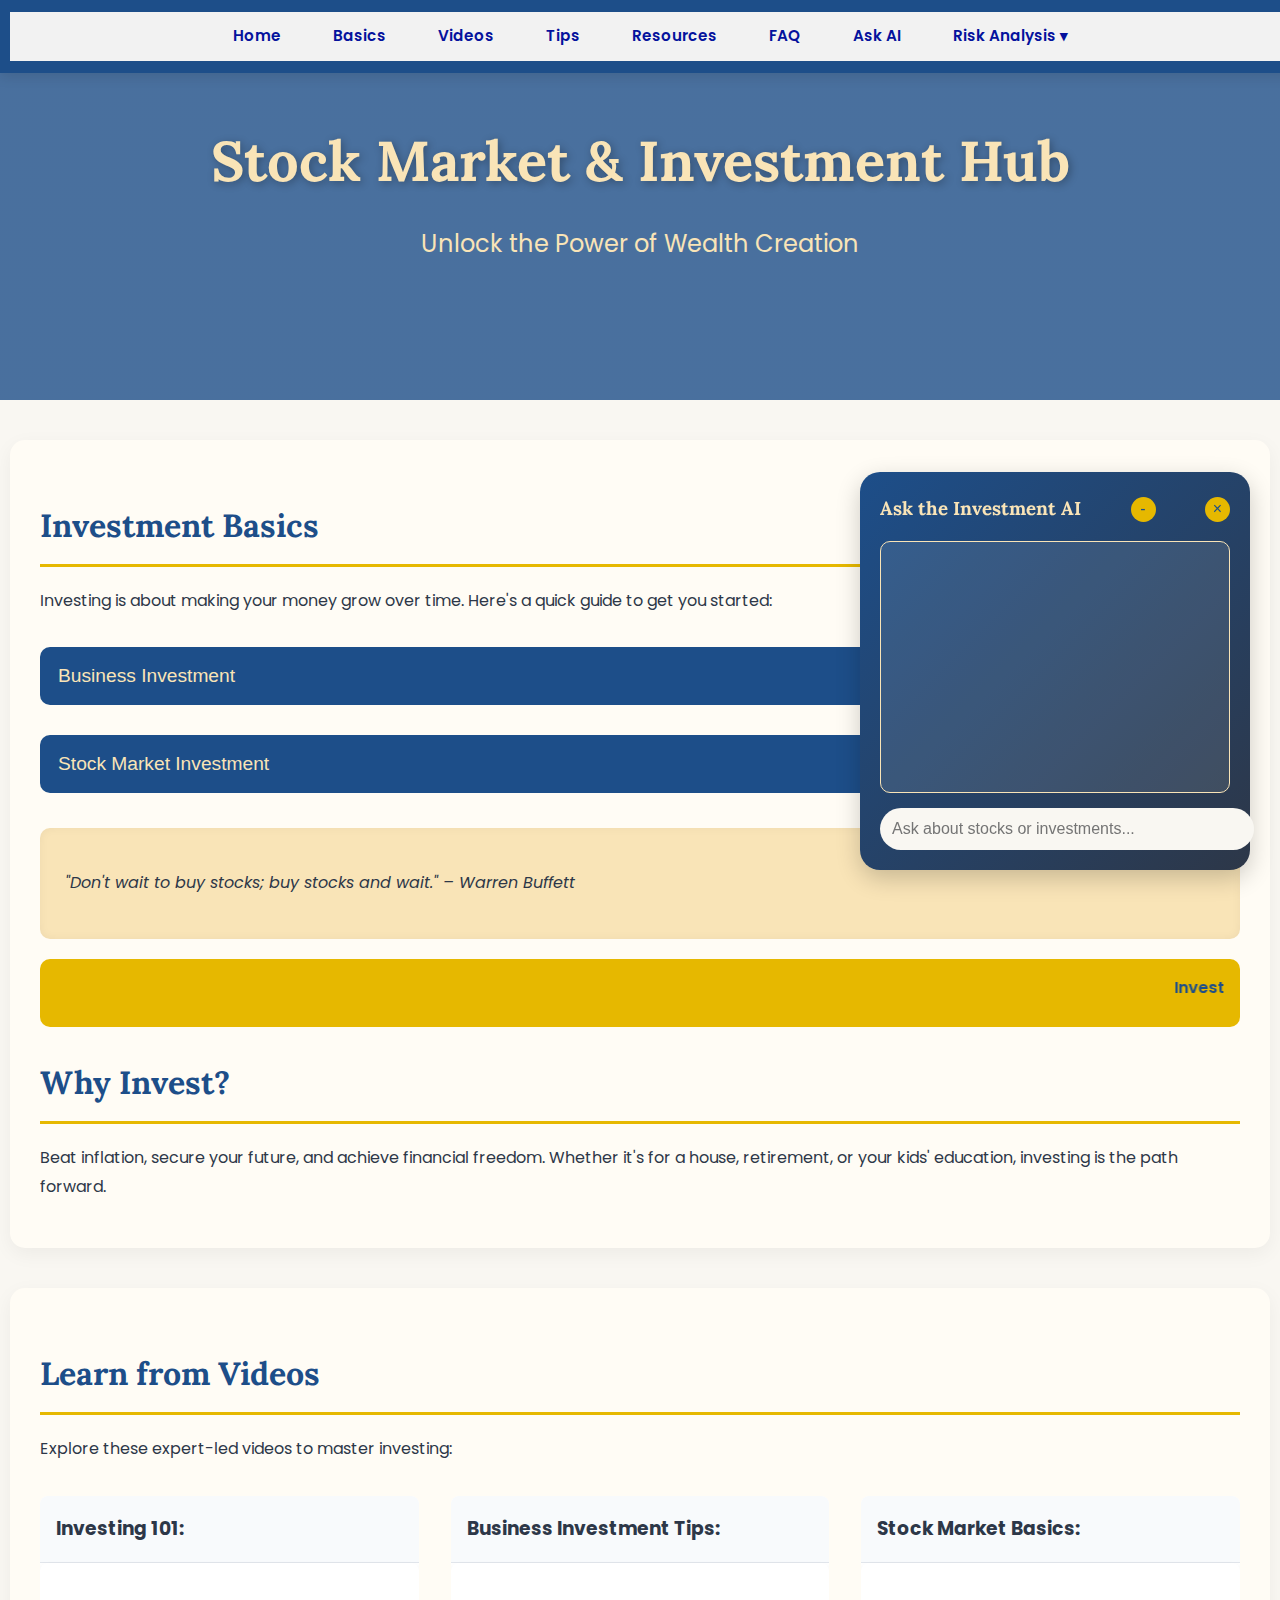
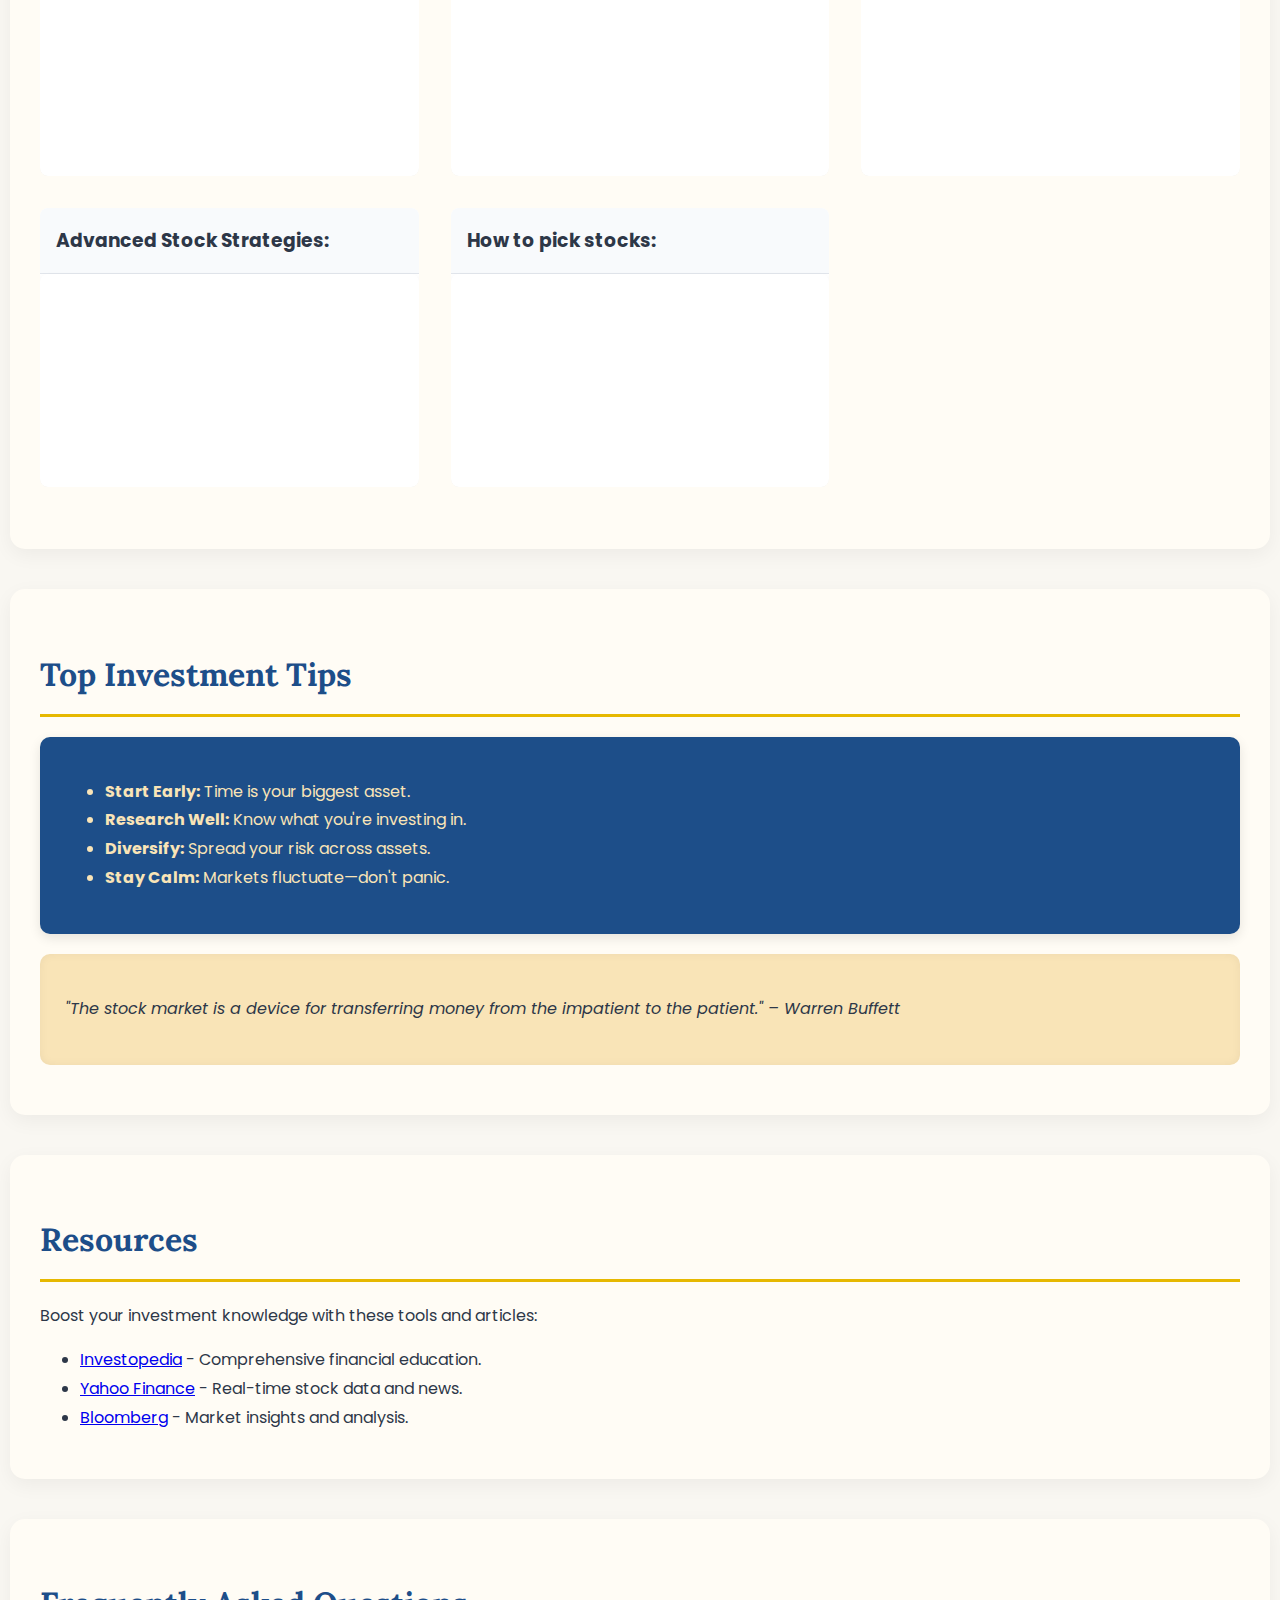
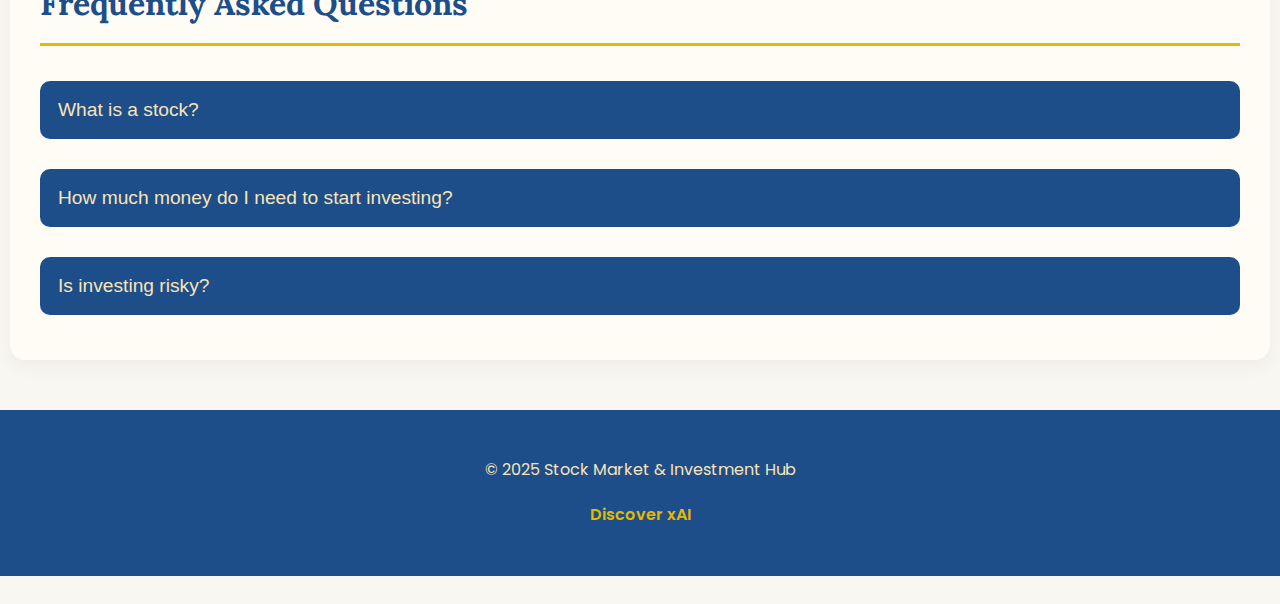
<file: ui/index.html>
<!DOCTYPE html>
<html lang="en">
  <head>
    <meta charset="UTF-8" />
    <meta name="viewport" content="width=device-width, initial-scale=1.0" />
    <title>Stock Market & Investment Hub</title>
    <link rel="stylesheet" href="style.css" />
    <link href="https://fonts.googleapis.com/css2?family=Poppins:wght@400;600&family=Lora:wght@400;700&display=swap" rel="stylesheet" />
    
    <style>
      /* Video Embed Styles */
      .video-grid {
        display: grid;
        grid-template-columns: repeat(auto-fit, minmax(300px, 1fr));
        gap: 2rem;
        margin: 2rem 0;
      }
      .video-container {
        position: relative;
        padding-bottom: 56.25%; /* 16:9 Aspect Ratio */
        height: 0;
        overflow: hidden;
        border-radius: 8px;
        box-shadow: 0 4px 6px rgba(0, 0, 0, 0.1);
      }
      .video-container iframe {
        position: absolute;
        top: 0;
        left: 0;
        width: 100%;
        height: 100%;
        border: none;
      }
      .video-wrapper {
        background: white;
        border-radius: 8px;
        overflow: hidden;
      }
      .video-wrapper h3 {
        padding: 1rem;
        margin: 0;
        background: #f8fafc;
        border-bottom: 1px solid #e1e5eb;
      }
    </style>
  </head>
  <body>
 
    <nav>
  <ul style="display: flex; gap: 20px; list-style: none; background-color: #f2f2f2; padding: 10px;">
    <li><a href="#home">Home</a></li>
    <li><a href="#basics">Basics</a></li>
    <li><a href="#videos">Videos</a></li>
    <li><a href="#tips">Tips</a></li>
    <li><a href="#resources">Resources</a></li>
    <li><a href="#faq">FAQ</a></li>
    <li><a href="#chat" id="ask-ai-link">Ask AI</a></li>
    
    <!-- Dropdown Menu for Risk Analysis -->
    <li class="dropdown" style="position: relative;">
      <a href="#" style="text-decoration: none;">Risk Analysis ▾</a>
      <ul class="dropdown-menu" style="
        position: absolute;
        top: 100%;
        left: 0;
        background-color: #ffffff;
        border: 1px solid #ddd;
        padding: 10px;
        list-style: none;
        display: none;
        z-index: 999;
        width: 200px;
      ">
        <li><a href="http://127.0.0.1:8080" target="_blank" rel="noopener noreferrer">Investment Simulator</a></li>
        <li><a href="http://localhost:3000/simulation">Stock Market</a></li>
      </ul>
    </li>
  </ul>
</nav>

<!-- Dropdown Hover Script -->
<script>
  document.querySelectorAll('.dropdown').forEach(drop => {
    drop.addEventListener('mouseenter', () => {
      drop.querySelector('.dropdown-menu').style.display = 'block';
    });
    drop.addEventListener('mouseleave', () => {
      drop.querySelector('.dropdown-menu').style.display = 'none';
    });
  });
</script>


    <header id="home">
      <div class="hero-overlay">
        <h1>Stock Market & Investment Hub</h1>
        <p>Unlock the Power of Wealth Creation</p>
      </div>
    </header>

    <div class="container" id="basics">
      <h2>Investment Basics</h2>
      <p>Investing is about making your money grow over time. Here's a quick guide to get you started:</p>
      <button class="collapsible">Business Investment</button>
      <div class="content">
        <p>Putting money into a business—yours or someone else's—can yield high returns. Think startups, franchises, or small ventures. It's riskier but offers control and big rewards if successful.</p>
      </div>
      <button class="collapsible">Stock Market Investment</button>
      <div class="content">
        <p>Buy shares of companies on the stock market. When they grow, your investment does too. It's less hands-on and perfect for long-term wealth building.</p>
      </div>
      <div class="motivation">
        <p>"Don't wait to buy stocks; buy stocks and wait." – Warren Buffett</p>
      </div>
      <div class="marquee">
        <marquee>Invest today, thrive tomorrow! | Knowledge is your best investment. | Patience pays in the market!</marquee>
      </div>
      <h2>Why Invest?</h2>
      <p>Beat inflation, secure your future, and achieve financial freedom. Whether it's for a house, retirement, or your kids' education, investing is the path forward.</p>
    </div>

    <div class="container" id="videos">
      <h2>Learn from Videos</h2>
      <p>Explore these expert-led videos to master investing:</p>
      <div class="video-grid">
        <div class="video-wrapper">
          <h3>Investing 101:</h3>
          <div class="video-container">
            <iframe src="https://www.youtube.com/embed/qIw-yFC-HNU?si=z5P5QIcWgeWlGH8y" title="Investing Basics" allow="accelerometer; autoplay; clipboard-write; encrypted-media; gyroscope; picture-in-picture" allowfullscreen> </iframe>
          </div>
        </div>
        <div class="video-wrapper">
          <h3>Business Investment Tips:</h3>
          <div class="video-container">
            <iframe src="https://www.youtube.com/embed/Uw_QyeHo8f0?si=My_sE7qi5rg-Gnic" title="Advanced Investment Strategies" allow="accelerometer; autoplay; clipboard-write; encrypted-media; gyroscope; picture-in-picture" allowfullscreen> </iframe>
          </div>
        </div>
        <div class="video-wrapper">
          <h3>Stock Market Basics:</h3>
          <div class="video-container">
            <iframe src="https://www.youtube.com/embed/p7HKvqRI_Bo?si=_qdfzgaMTo-Ak8cc" title="Market Analysis Techniques" allow="accelerometer; autoplay; clipboard-write; encrypted-media; gyroscope; picture-in-picture" allowfullscreen> </iframe>
          </div>
        </div>
        <div class="video-wrapper">
          <h3>Advanced Stock Strategies:</h3>
          <div class="video-container">
            <iframe src="https://www.youtube.com/embed/e-QmGJU1XYc?si=VDxfERipqqi3BoEH" title="Portfolio Management" allow="accelerometer; autoplay; clipboard-write; encrypted-media; gyroscope; picture-in-picture" allowfullscreen> </iframe>
          </div>
        </div>
        <div class="video-wrapper">
          <h3>How to pick stocks:</h3>
          <div class="video-container">
            <iframe src="https://www.youtube.com/embed/tmryHfunyQ4?si=ASFbEIX-OEy5tkXA" title="Risk Assessment" allow="accelerometer; autoplay; clipboard-write; encrypted-media; gyroscope; picture-in-picture" allowfullscreen> </iframe>
          </div>
        </div>
      </div>
    </div>

    <div class="container" id="tips">
      <h2>Top Investment Tips</h2>
      <div class="tips">
        <ul>
          <li><strong>Start Early:</strong> Time is your biggest asset.</li>
          <li><strong>Research Well:</strong> Know what you're investing in.</li>
          <li><strong>Diversify:</strong> Spread your risk across assets.</li>
          <li><strong>Stay Calm:</strong> Markets fluctuate—don't panic.</li>
        </ul>
      </div>
      <div class="motivation">
        <p>"The stock market is a device for transferring money from the impatient to the patient." – Warren Buffett</p>
      </div>
    </div>

    <div class="container" id="resources">
      <h2>Resources</h2>
      <p>Boost your investment knowledge with these tools and articles:</p>
      <ul>
        <li><a href="https://www.investopedia.com" target="_blank">Investopedia</a> - Comprehensive financial education.</li>
        <li><a href="https://finance.yahoo.com" target="_blank">Yahoo Finance</a> - Real-time stock data and news.</li>
        <li><a href="https://www.bloomberg.com" target="_blank">Bloomberg</a> - Market insights and analysis.</li>
      </ul>
    </div>

    <div class="container" id="faq">
      <h2>Frequently Asked Questions</h2>
      <button class="collapsible">What is a stock?</button>
      <div class="content">
        <p>A stock is a share in the ownership of a company. When you buy a stock, you own a small piece of that company and can benefit from its growth.</p>
      </div>
      <button class="collapsible">How much money do I need to start investing?</button>
      <div class="content">
        <p>You can start with as little as $10! Many platforms offer fractional shares, making investing accessible to everyone.</p>
      </div>
      <button class="collapsible">Is investing risky?</button>
      <div class="content">
        <p>Yes, all investments carry some risk, but diversification and research can help manage it.</p>
      </div>
    </div>

    <div id="chatbot">
      <div class="chat-header">
        <h3>Ask the Investment AI</h3>
        <button id="minimize-btn">-</button>
        <button id="close-btn">×</button>
      </div>
      <div id="chat-output"></div>
      <input type="text" id="chat-input" placeholder="Ask about stocks or investments..." />
    </div>

    <button id="chatbot-toggle" class="floating-btn">💬</button>

    <footer>
      <p>© 2025 Stock Market & Investment Hub</p>
      <p><a href="https://www.xai.com" target="_blank">Discover xAI</a></p>
    </footer>

    <script src="script.js"></script>
    <script>
      console.log("index.html: JavaScript is loading...");
    </script>
  </body>
</html>
</file>
<file: ui/style.css>
/* Fallback to detect if CSS isn’t loading */
body {
    font-family: 'Poppins', sans-serif;
    margin: 0;
    padding: 0;
    background-color: #f9f7f2;
    color: #2d3748;
    line-height: 1.8;
}
body.no-css {
    color: red;
}

/* Navigation */
/* Navigation */
nav {
    background-color: #1d4e89;
    padding: 12px 10px; /* Reduced padding */
    position: fixed;
    top: 0;
    width: 100%;
    z-index: 1000;
    box-shadow: 0 4px 12px rgba(0, 0, 0, 0.1);
}

nav ul {
    list-style: none;
    margin: 0;
    padding: 0;
    display: flex;
    justify-content: center;
    gap: 15px;
}

nav a {
    color: #05129d;
    text-decoration: none;
    font-weight: 600;
    padding: 8px 16px; /* Smaller padding for links */
    transition: all 0.3s ease;
    font-size: 0.95rem; /* Slightly smaller font */
    border-radius: 20px;
}

nav a:hover {
    background-color: #e6b800;
    color: #1d4e89;
}


/* Header */
header {
    background: linear-gradient(rgba(29, 78, 137, 0.8), rgba(29, 78, 137, 0.8)), url('https://images.unsplash.com/photo-1611974789855-9c2a0a7236a3?ixlib=rb-4.0.3&auto=format&fit=crop&w=1350&q=80');
    background-size: cover;
    background-position: center;
    height: 400px;
    display: flex;
    align-items: center;
    justify-content: center;
    text-align: center;
    color: #f9e4b7;
}
.hero-overlay h1 {
    font-family: 'Lora', serif;
    font-size: 3.5rem;
    margin: 0;
    text-shadow: 2px 2px 8px rgba(0, 0, 0, 0.3);
}
.hero-overlay p {
    font-size: 1.5rem;
    margin-top: 10px;
}

/* Containers */
.container {
    max-width: 1200px;
    margin: 40px auto;
    padding: 30px;
    background-color: #fffcf5;
    border-radius: 15px;
    box-shadow: 0 6px 20px rgba(0, 0, 0, 0.05);
}
h2 {
    color: #1d4e89;
    font-family: 'Lora', serif;
    font-size: 2rem;
    border-bottom: 3px solid #e6b800;
    padding-bottom: 10px;
    margin-bottom: 20px;
}

/* Motivation & Marquee */
.motivation {
    background-color: #f9e4b7;
    padding: 25px;
    margin: 20px 0;
    border-radius: 10px;
    font-style: italic;
    color: #2d3748;
    box-shadow: inset 0 0 10px rgba(0, 0, 0, 0.05);
}
.marquee {
    background-color: #e6b800;
    color: #1d4e89;
    padding: 15px;
    margin: 20px 0;
    font-weight: 600;
    border-radius: 10px;
}

/* Video Grid */
.video-grid {
    display: grid;
    grid-template-columns: repeat(auto-fit, minmax(320px, 1fr));
    gap: 25px;
    margin: 30px 0;
}
iframe {
    border-radius: 15px;
    width: 100%;
    height: 220px;
    transition: transform 0.3s ease;
}
iframe:hover {
    transform: scale(1.02);
}

/* Tips */
.tips {
    background-color: #1d4e89;
    color: #f9e4b7;
    padding: 25px;
    margin: 20px 0;
    border-radius: 10px;
    box-shadow: 0 4px 12px rgba(0, 0, 0, 0.1);
}

/* Collapsible */
.collapsible {
    background-color: #1d4e89;
    color: #f9e4b7;
    padding: 18px;
    border: none;
    width: 100%;
    text-align: left;
    cursor: pointer;
    font-size: 1.2rem;
    border-radius: 10px;
    margin: 15px 0;
    transition: background 0.3s ease;
}
.collapsible:hover {
    background-color: #e6b800;
    color: #1d4e89;
}
.content {
    display: none;
    padding: 20px;
    background-color: #f9f7f2;
    border-radius: 10px;
}
.image {
    max-width: 100%;
    height: auto;
    border-radius: 15px;
    margin: 20px 0;
    box-shadow: 0 4px 12px rgba(0, 0, 0, 0.1);
}

/* Chatbot */
#chatbot {
    position: fixed;
    bottom: 30px;
    right: 30px;
    width: 350px;
    background: linear-gradient(135deg, #1d4e89, #2d3748);
    border-radius: 20px;
    box-shadow: 0 8px 25px rgba(0, 0, 0, 0.2);
    padding: 20px;
    color: #f9e4b7;
    transition: height 0.3s ease;
}
.chat-header {
    display: flex;
    justify-content: space-between;
    align-items: center;
    margin-bottom: 15px;
}
.chat-header h3 {
    margin: 0;
    font-family: 'Lora', serif;
}
#minimize-btn, #close-btn {
    background-color: #e6b800;
    color: #1d4e89;
    border: none;
    border-radius: 50%;
    width: 25px;
    height: 25px;
    font-size: 1rem;
    cursor: pointer;
    transition: background-color 0.3s ease;
}
#minimize-btn:hover, #close-btn:hover {
    background-color: #f9e4b7;
}
#chatbot.minimized {
    height: 60px;
    overflow: hidden;
}
#chatbot.hidden {
    display: none;
}
#chat-output {
    height: 220px;
    overflow-y: auto;
    border: 1px solid #f9e4b7;
    padding: 15px;
    margin-bottom: 15px;
    background-color: rgba(255, 252, 245, 0.1);
    border-radius: 10px;
}
#chat-input {
    width: 100%;
    padding: 12px;
    border: none;
    border-radius: 25px;
    background-color: #f9f7f2;
    color: #2d3748;
    font-size: 1rem;
    outline: none;
    transition: box-shadow 0.3s ease;
}
#chat-input:focus {
    box-shadow: 0 0 10px rgba(230, 184, 0, 0.5);
}

/* Floating Button */
.floating-btn {
    position: fixed;
    bottom: 20px;
    right: 20px;
    width: 50px;
    height: 50px;
    background-color: #e6b800;
    color: #1d4e89;
    border: none;
    border-radius: 50%;
    font-size: 1.5rem;
    cursor: pointer;
    box-shadow: 0 4px 12px rgba(0, 0, 0, 0.2);
    display: none;
    transition: all 0.3s ease;
    z-index: 99;
}
.floating-btn:hover {
    background-color: #f9e4b7;
    transform: scale(1.1);
}

/* Footer */
footer {
    background-color: #1d4e89;
    color: #f9e4b7;
    text-align: center;
    padding: 30px;
    margin-top: 50px;
}
footer a {
    color: #e6b800;
    text-decoration: none;
    font-weight: 600;
    transition: color 0.3s ease;
}
footer a:hover {
    color: #fffcf5;
}
</file>
